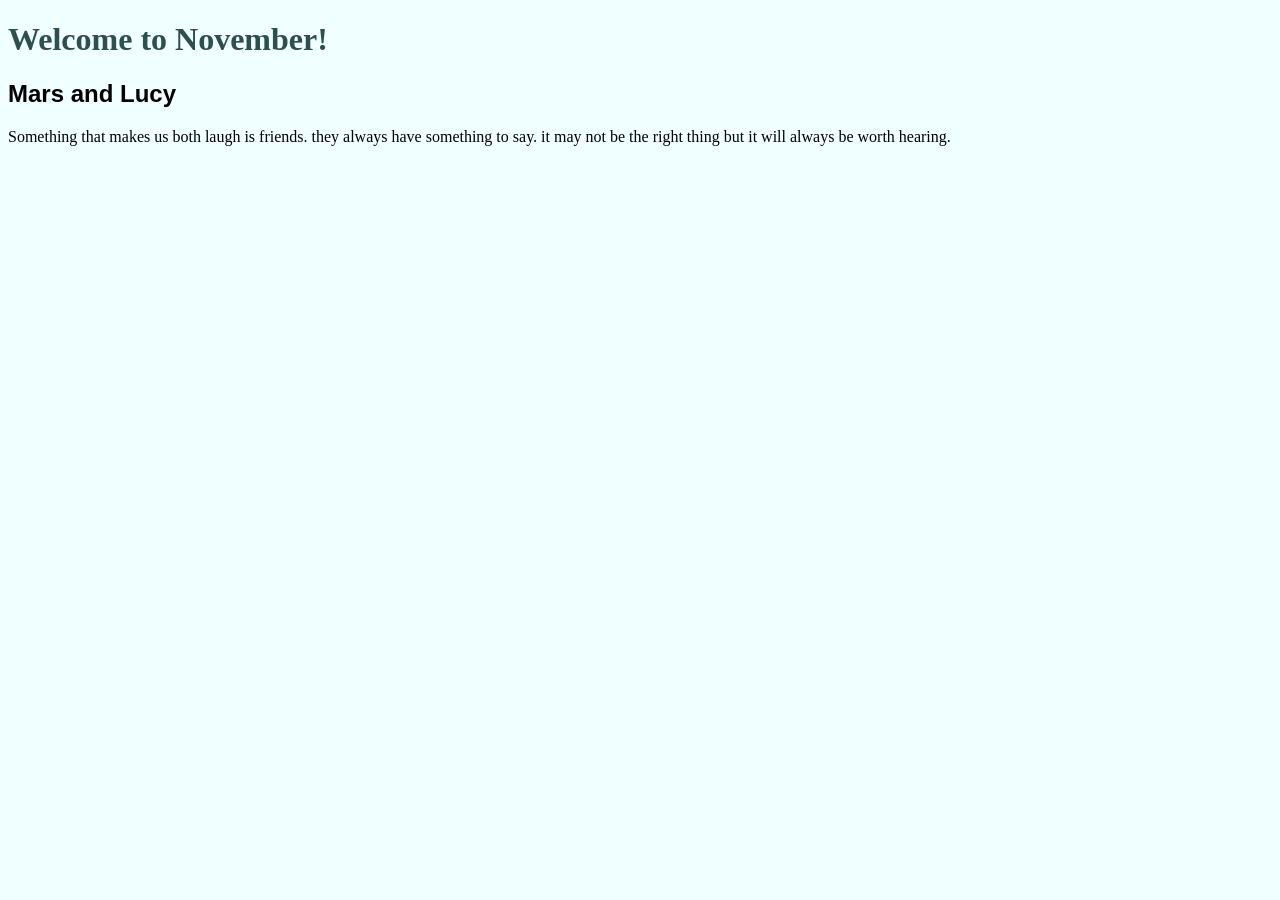
<file: november.html>
<!DOCTYPE html>
<html lang="en-US">

<body>

    <link rel="stylesheet" href="november.css">

    <h1>Welcome to November!</h1>
    <h2>Mars and Lucy</h2>

    <p>
        Something that makes us both laugh is friends. they always have something to say. it may not be the right thing but it will always be worth hearing.
        
    </p>



</body>
</file>
<file: november.css>
body {background-color: azure;}

h1 {color:darkslategray}

h2 {font-family: Impact, Haettenschweiler, 'Arial Narrow Bold', sans-serif;}
</file>
